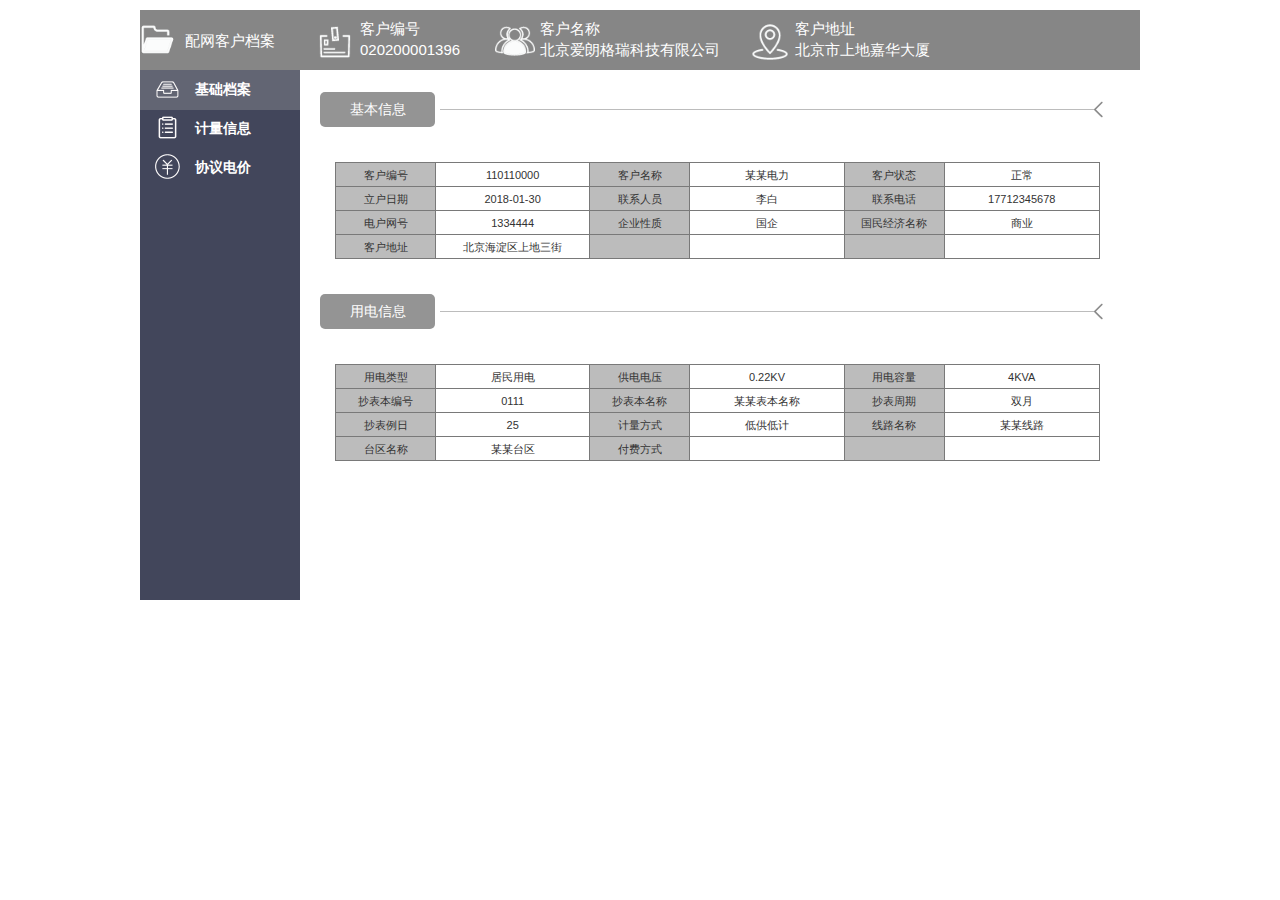
<file: finish the work/Detailsview/Detailsview.html>
<!DOCTYPE html>
<html lang="en">
<head>
	<meta charset="UTF-8">
	<title>配网客户详情查看</title>
	<link rel="stylesheet" href="bootstrap.min.css">
	<link rel="stylesheet" href="jquery.treeview.css" />
	<link rel="stylesheet" href="Detailsview.css">
	<script src="jquery.js"></script>
	<script src="jquery.treeview.js" type="text/javascript"></script>
	<script src="bootstrap.js"></script>
</head>
<body>
	<div class="content">
		<div class="con-header">
			<ul>
				<li>
					<a href="">
						<img src="images/file.png" alt="">
						<span>配网客户档案</span>
						
					</a>
				</li>
				<li>
					<a href="">
						<img src="images/number.png" alt="">
						<span>客户编号</span>
						<p>020200001396</p>
					</a>
				</li>
				<li>
					<a href="">
						<img src="images/customer.png" alt="">
						<span>客户名称</span>
						<p>北京爱朗格瑞科技有限公司</p>
					</a>
				</li>
				<li>
					<a href="">
						<img src="images/adress.png" alt="">
						<span>客户地址</span>
						<p>北京市上地嘉华大厦</p>
					</a>
				</li>
			</ul>
		</div>
		<!-- 侧边栏 -->
    	<div class="side">
    		<ul id="myTab" class="nav nav-tabs">
				<li class="active">
					<img src="images/archives.png" alt="">
					<a href="#archives" data-toggle="tab">基础档案</a>
				</li>
				<li>
					<img src="images/message.png" alt="">
					<a href="#message" data-toggle="tab">计量信息</a></li>
				<li>
					<img src="images/price.png" alt="">
					<a href="#price" data-toggle="tab">协议电价</a>
				</li>
			</ul>
		</div>
		<!-- 侧边栏对应的标签页 -->
		<div id="myTabContent" class="tab-content">
			<!-- 基础档案标签页 -->
			<div class="tab-pane fade in active" id="archives">
				<div class="center">
					<div class="border">
						<span>基本信息</span>
						<div>
							<img src="images/left.png" alt="">
						</div>
					</div>
					<div class="tab">
						<ul>
							<li>客户编号</li>
							<li>110110000</li>
							<li>客户名称</li>
							<li>某某电力</li>
							<li>客户状态</li>
							<li>正常</li>
							<li>立户日期</li>
							<li>2018-01-30</li>
							<li>联系人员</li>
							<li>李白</li>
							<li>联系电话</li>
							<li>17712345678</li>
							<li>电户网号</li>
							<li>1334444</li>
							<li>企业性质</li>
							<li>国企</li>
							<li>国民经济名称</li>
							<li>商业</li>
							<li>客户地址</li>
							<li>北京海淀区上地三街</li>
							<li></li>
							<li></li>
							<li></li>
							<li></li>
						</ul>
					</div>
					<div class="border">
						<span>用电信息</span>
						<div>
							<img src="images/left.png" alt="">
						</div>
					</div>
					<div class="tab">
						<ul>
							<li>用电类型</li>
							<li>居民用电</li>
							<li>供电电压</li>
							<li>0.22KV</li>
							<li>用电容量</li>
							<li>4KVA</li>
							<li>抄表本编号</li>
							<li>0111</li>
							<li>抄表本名称</li>
							<li>某某表本名称</li>
							<li>抄表周期</li>
							<li>双月</li>
							<li>抄表例日</li>
							<li>25</li>
							<li>计量方式</li>
							<li>低供低计</li>
							<li>线路名称</li>
							<li>某某线路</li>
							<li>台区名称</li>
							<li>某某台区</li>
							<li>付费方式</li>
							<li></li>
							<li></li>
							<li></li>
						</ul>
					</div>
				</div>
			</div>
			<!-- 计量信息标签页 -->
			<div class="tab-pane fade" id="message">
				<div class="center">
					<div class="border">
						<span>计量信息</span>
						<div>
							<img src="images/left.png" alt="">
						</div>
					</div>
					<!-- 计量信息左侧树 -->
					<div class="lefttree nav nav-tabs">
						<div class="title">受电点</div>
						<ul id="tree" class="filetree">
					        <li>
					        <span  href="#bianhao" data-toggle="tab" class="folder" >受电点编号001</span>
					        <ul>
					            <li><span  href="#byq" data-toggle="tab" class="folder">变压器</span></li>
					            <li><span  href="#dyd" data-toggle="tab" class="folder">电源点</span></li>
					            <li>
					                <span  href="#jld" data-toggle="tab" class="folder">计量点</span>
					                <ul>
					                    <li>
					                        <span class="folder">01</span>
					                        <ul>
					                            <li><span class="folder"  href="#dnb" data-toggle="tab">电能表</span></li>
					                            <li><span class="folder"  href="#hgq" data-toggle="tab">互感器</span></li>
					                        </ul>
					                    </li>
					                </ul>
					            </li>
					        </ul>
					        </li>
					    </ul>
					</div>
					<!-- 计量信息左侧树对应的标签页 -->
					<div class="treecontent tab-content">
						<!-- 受电点 -->
						<div class="pane active" id="bianhao">
							<p class="p">受电点001</p>
							<ul>
								<li>
									<span>受电点编号</span>
									<span>001</span>
								</li>
								<li>
									<span>供电电源数</span>
									<span>xxx</span>
								</li>
								<li>
									<span>供电回路数</span>
									<span>xxx</span>
								</li>
								<li>
									<span>受电点地址</span>
									<span>xxxx</span>
								</li>
							</ul>
						</div>
						<!-- 表压器 -->
						<div class="pane" id="byq">
							<p style="margin-top:15px;">变压器列表</p>
							<table>	
								<thead>
									<th>变压器编号</th>
									<th>变压器名称</th>
									<th>运行状态</th>
									<th>是否计费</th>
									<th>投运日期</th>
									<th>操作</th>
								</thead>
								<tbody class="nav nav-tabs">
									<tr>
										<td>001</td>
										<td>仪表—1</td>
										<td>运行</td>
										<td>是</td>
										<td>2015-01-03</td>
										<td><a href="#byqxq" data-toggle="tab"><img src="images/caozuo.png" alt=""></a></td>
									</tr>
									<tr>	
										<td>002</td>
										<td>仪表—2</td>
										<td>冷备</td>
										<td>否</td>
										<td>2016-01-03</td>
										<td><a href="#byqxq" data-toggle="tab"><img src="images/caozuo.png" alt=""></a></td>
									</tr>
								</tbody>
							</table>
						</div>
						<!-- 电源点 -->
						<div class="pane" id="dyd">
							<p style="margin-top:15px;">电源点列表</p>
							<table id="tab">	
								<thead>
									<th>电源点编号</th>
									<th>电源性质</th>
									<th>电源类型</th>
									<th>变电站名称</th>
									<th>操作</th>
								</thead>
								<tbody class="nav nav-tabs">
									<tr>
										<td>12343</td>
										<td>主供</td>
										<td>专变</td>
										<td>东效变电站</td>
										<td><a href="#dydxq" data-toggle="tab"><img src="images/caozuo.png" alt=""></a></td>
									</tr>
								</tbody>
							</table>
						</div>
						<!-- 计量点 -->
						<div class="pane" id="jld">
							<p style="margin-top:15px;">计量点列表</p>
							<table id="tab">	
								<thead>
									<th>计量点编号</th>
									<th>受电点编号</th>
									<th>电价名称</th>
									<th>计量方式</th>
									<th>操作</th>
								</thead>
								<tbody class="nav nav-tabs">
									<tr>
										<td>0001</td>
										<td>001</td>
										<td>某某电价</td>
										<td>低供低计</td>
										<td><a href="#jldxq" data-toggle="tab"><img src="images/caozuo.png" alt=""></a></td>
									</tr>
								</tbody>
							</table>
						</div>
						<!-- 电能表 -->
						<div class="pane" id="dnb">
							<p style="margin-top:15px;">电能表列表</p>
							<table id="tab">	
								<thead>
									<th>电能表编号</th>
									<th>计量组编号</th>
									<th>型号</th>
									<th>倍率</th>
									<th>安装日期</th>
									<th>操作</th>
								</thead>
								<tbody class="nav nav-tabs">
									<tr>
										<td>12344444</td>
										<td>001</td>
										<td>DHZ395</td>
										<td>100</td>
										<td>2018-2-14</td>
										<td><a href="#dnbxq" data-toggle="tab"><img src="images/caozuo.png" alt=""></a></td>
									</tr>
								</tbody>
							</table>
						</div>
						<!-- 互感器 -->
						<div class="pane" id="hgq">
							<p style="margin-top:15px;">互感器列表</p>
							<table id="tab">	
								<thead>
									<th>互感器编号</th>
									<th>类型</th>
									<th>相数</th>
									<th>型号</th>
									<th>安装时间</th>
									<th>操作</th>
								</thead>
								<tbody class="nav nav-tabs">
									<tr>
										<td>00000001</td>
										<td>CT</td>
										<td>A</td>
										<td>LQG-0.5</td>
										<td>2018-03-15</td>
										<td><a href="#hgqxq" data-toggle="tab"><img src="images/caozuo.png" alt=""></a></td>
									</tr>
									<tr>
										<td></td>
										<td></td>
										<td></td>
										<td></td>
										<td></td>
										<td><a href="#hgqxq" data-toggle="tab"><img src="images/caozuo.png" alt=""></a></td>
									</tr>
								</tbody>
							</table>
						</div>
						<!-- 变压器详情标签页 -->
						<div class="pane" id="byqxq">
							<div class="p">变压器001信息</div>
							<ul class="list">
								<li>变压器编号</li>
								<li>01023</li>
								<li>变压器名称</li>
								<li>伊泰大酒店</li>
								<li>计算组编号</li>
								<li></li>
								<li>是否计算变损</li>
								<li>否</li>
								<li>运行状态</li>
								<li>运行</li>
								<li>计算容量</li>
								<li>630</li>
								<li>计费状态</li>
								<li>否</li>
								<li>变压器型号</li>
								<li>S9</li>
								<li>变压器容量</li>
								<li>630</li>
								<li>电压比</li>
								<li>10/0.4</li>
								<li>铜损</li>
								<li>5.649</li>
								<li>铁损</li>
								<li>1.02</li>
								<li>空载电流</li>
								<li>0.32</li>
								<li>阻抗电压</li>
								<li>5.79</li>
								<li>生产厂家</li>
								<li>内蒙古变压器厂</li>
								<li>投运日期</li>
								<li>2018-01-02</li>
							</ul>
						</div>
						<!-- 电源点详情标签页 -->
						<div class="details" id="dydxq">
							<div class="p">某某电源点</div>
							<ul class="list">
								<li>受电点编号</li>
								<li>001</li>
								<li>电源编号</li>
								<li>后台自动生成</li>
								<li>电源性质</li>
								<li>主供</li>
								<li>电源类型</li>
								<li>专变</li>
								<li>变电站名称</li>
								<li>东效变电站</li>
								<li>线路名称</li>
								<li>931察布路线</li>
								<li>杆塔名称</li>
								<li>56#杆</li>
								<li>变压器名称</li>
								<li>某某变压器</li>
							</ul>
						</div>
						<!-- 计量点详情标签页 -->
						<div class="details" id="jldxq">
							<div class="p">某某计量点</div>
							<ul class="list">
								<li>受电点编号</li>
								<li>001</li>
								<li>计量点编号</li>
								<li>后台自动生成</li>
								<li>电价名称</li>
								<li>某某电价</li>
								<li>计量方式</li>
								<li>低供低计</li>
								<li>安装位置</li>
								<li>东效变电站</li>
								<li></li>
								<li></li>
							</ul>
						</div>
						<!-- 电能表详情标签页 -->
						<div class="details" id="dnbxq">
							<div class="p">电能表信息</div>
							<ul class="list">
								<li>计量表编号</li>
								<li>0123444</li>
								<li>计量组编号</li>
								<li>01</li>
								<li>型号</li>
								<li>01012233</li>
								<li>综合倍率</li>
								<li>1000</li>
								<li>出厂编号</li>
								<li>0238387</li>
								<li>生产厂家</li>
								<li>北京电表厂家</li>
								<li>电价类别</li>
								<li>一船工商业/1-10</li>
								<li>电表电流</li>
								<li>0.3（6）</li>
								<li>整数位</li>
								<li>6</li>
								<li>小数位</li>
								<li>2</li>
								<li>是否分时</li>
								<li>2</li>
								<li>安装日期</li>
								<li></li>
								<li>是否反向送电</li>
								<li></li>
								<li>反向电价</li>
								<li></li>
								<li>安装位置</li>
								<li></li>
								<li></li>
								<li></li>
							</ul>
						</div>
						<!-- 互感器详情标签页 -->
						<div class="details" id="hgqxq">
							<div class="p">互感器</div>
							<ul class="list">
								<li>类型</li>
								<li>CT</li>
								<li>相数</li>
								<li>A</li>
								<li>互感器编号</li>
								<li>10000-1</li>
								<li>出厂编号</li>
								<li>yh-45</li>
								<li>生产厂家</li>
								<li>泰兴互感器</li>
								<li>型号</li>
								<li>LGQ-05</li>
								<li>电压</li>
								<li>0.5/0.66</li>
								<li>容量</li>
								<li>5</li>
								<li>变比</li>
								<li>50/5</li>
								<li>电压变化</li>
								<li></li>
								<li>准确度</li>
								<li>0.2</li>
								<li>安装时间</li>
								<li>2018-1-05</li>
							</ul>
						</div>
					</div>
				</div>
			</div>
			<!-- 协议电价标签页 -->
			<div class="tab-pane fade" id="price">
				<table>
					<thead>
						<th>电价代码</th>
						<th>电价名称</th>
						<th>用电分类</th>
						<th>电压等级</th>
						<th>基础目录电价</th>
						<th>启用时间</th>
						<th>状态</th>
						<th>查看详情</th>
					</thead>
					<tbody>
						<tr>
							<td></td>
							<td></td>
							<td></td>
							<td></td>
							<td></td>
							<td></td>
							<td></td>
							<td><a data-toggle="modal" data-target="#myModal">查看详情</a></td>
						</tr>
						<tr>
							<td></td>
							<td></td>
							<td></td>
							<td></td>
							<td></td>
							<td></td>
							<td></td>
							<td><a data-toggle="modal" data-target="#myModal">查看详情</a></td>
						</tr>
					</tbody>
				</table>
			</div>
		</div>
		<!-- Modal -->
		<div class="modal fade" id="myModal" tabindex="-1" role="dialog" aria-labelledby="myModalLabel">
		  <div class="modal-dialog" role="document">
		    <div class="modal-content">
		      <div class="modal-header">
		        <button type="button" class="close" data-dismiss="modal" aria-label="Close"><span aria-hidden="true">&times;</span></button>
		        <h4 class="modal-title" id="myModalLabel">电价详情查看：电价具体名称</h4>
		      </div>
		      <div class="modal-body">
		        <ul class="list" style="margin-top:10px;margin-bottom:0px;">
								<li>电价代码</li>
								<li></li>
								<li>电价名称</li>
								<li></li>
								<li>用电分类</li>
								<li></li>
								<li>电压等级</li>
								<li></li>
								<li>状态</li>
								<li></li>
								<li>基础目录电价</li>
								<li></li>
								<li>尖段比例</li>
								<li></li>
								<li>峰段比例</li>
								<li></li>
								<li>平段比例</li>
								<li></li>
								<li>谷段比例</li>
								<li></li>
								<li>尖电价</li>
								<li></li>
								<li>峰电价</li>
								<li></li>
								<li>尖电价</li>
								<li></li>
								<li>平电价</li>
								<li></li>
								<li>谷电价</li>
								<li></li>
								<li>农网还贷基金</li>
								<li></li>
								<li>农网还贷加价</li>
								<li></li>
								<li>城市附加费</li>
								<li></li>
								<li>差别电价</li>
								<li></li>
								<li>库区移民</li>
								<li></li>
								<li>可再生能源</li>
								<li></li>
								<li>专项资金</li>
								<li></li>
								<li>绿色认购电费</li>
								<li></li>
								<li>容量电价</li>
								<li></li>
								<li>需量电价</li>
								<li></li>
								<li>启用时间</li>
								<li></li>
								<li></li>
								<li></li>
								<li></li>
								<li></li>
					</ul>
				</div>
		      </div>
		    </div>
		  </div>
		</div>
    </div>
    <script>
    	$("#tree").treeview();
    	// 左侧树点击切换选项卡
    	$('.folder').click(function () {
            var herf = $(this).attr("href");
            $(""+herf).show().siblings().hide();
        });
        // 点击右侧详情按钮切换
        $(".pane a").click(function(){
        	var herf = $(this).attr("href");
        	$(".pane").hide()
        	 $(""+herf).show()
        })
    </script>
</body>
</html>
</file>
<file: finish the work/Detailsview/Detailsview.css>
*{
	margin: 0;
	padding: 0;
}
a:hover{
	text-decoration:none;
}
.content{
	width:1000px;
	margin: 0 auto;
}
.pane{
	display:none;
}
.details{
	display:block;
}
.con-header{
	background: #868686;
	height: 60px;
}
.con-header li:hover{
	background: #626573;
}
.con-header li{
	float: left;
	list-style: none;
	width:160px;
	height: 60px;
	margin-right:15px;
}
.con-header li:nth-child(3){
	width: 240px;
}
.con-header li:nth-child(3) a{
	width: 230px;
	margin: 0 auto;
}
.con-header li:nth-child(4){
	width: 230px;
}
.con-header li:nth-child(4) a{
	width: 220px;
	margin: 0 auto;
}
.con-header li a{
	display: block;
	width:160px;
	height: 60px;
	color: #fff;
	font-size: 15px;
	text-decoration: none;
	position: relative;
}
.con-header li a span{
	display: block;
	margin-left: 5px;
	margin-top:8px;
	font-size: 15px;
	float: left;
}
.con-header li:nth-child(1) a span{
	margin-top:20px;
	font-size: 15px;
	margin-left: 10px;
}
.con-header li a p{
	position: absolute;
	left:45px;
	bottom:0px;
	font-size: 15px;
}
.con-header li img{
	width:40px;
	height:40px;
	margin-top:12px;
	float: left;
}
.con-header li:nth-child(1) img{
	width:35px;
	height:35px;
}
.side{
	width: 160px;
	height:530px;
	background: #42465b;
	float: left;
}
.nav-tabs{
	border-bottom:none;
}
.nav-tabs li{
	width: 160px;
}
.nav-tabs li img{
	width:25px;
	height:25px;
	display: block;
	float: left;
	position: relative;
	z-index: 999;
	margin-top:6px;
	margin-left: 15px;
	margin-right: 15px;
}
.nav-tabs li>a{
	margin-right: 0;
	border-radius:0;
	color: #fff;
	font-size:14px;
	font-family: "微软雅黑";
	font-weight: bold;
	border:none;
}
.nav-tabs>li.active>a, .nav-tabs>li.active>a:focus{
	color: #fff;
	background: #626573;
	border:none;
}
#myTab .active{
	border: none;
}
#myTab li a:hover{
	background:#626573;
	color:#fff;
	border:none;
}
.right{
	width: 840px;
	float: left;
}
.center{
	width: 800px;
	margin: 0 auto;
	overflow: hidden;
}
.border{
	width: 800px;
	overflow: hidden;
	margin-top: 22px;
}
.border span{
	background: #949494;
	display: block;
	float: left;
	width: 115px;
	height: 35px;
	line-height: 35px;
	text-align:center;
	color: #fff;
	border-radius: 5px;
}
.border>div{
	height: 1px;
	float: left;
	background: #bcbcbc;
	width: 655px;
	margin-left: 5px;
	margin-top: 17px;
	position: relative;
}
.border>div img{
	position: absolute;
	width:25px;
	height:25px;
	right:-16px;
	top:-12px;
	z-index: 999;
}
.tab{
	width:785px;
	margin-left: 15px;
	overflow: hidden; 
}
.tab ul{
	width:765px;
	overflow: hidden;
	border: 1px solid #797979;
	border-top: none;
	margin-top:35px;
	margin-bottom:13px;
}
.tab li{
	height:24px;
	text-align: center;
	line-height:24px;
	border-right: 1px solid #797979;
	border-top: 1px solid #797979;
	float: left;
	font-size:11px;
	list-style: none;
}
.tab li:nth-child(2n+1){
	width:100px;
	background: #bcbcbc;
}
.tab li:nth-child(2n+2){
	width:154.3px;
}
.tab li:nth-child(6n+6){
	border-right: none;
}
#myTabContent{
	height:530px;
	overflow:auto;
}
.lefttree{
	width:310px;
	height: 440px;
	border:1px solid #797979;
	margin-top: 30px;
	float: left;
	margin-left:20px;
	margin-right:20px;
}
.treecontent{
	width: 450px;
	height: 440px;
	margin-top: 30px;
	float: left;
	/*border:1px solid #797979;*/


}
.title{
	width:290px;
	height: 30px;
	line-height: 30px;
	margin:0 auto;
	border-bottom: 1px solid #cccccc;
	margin-bottom:10px;
	padding-bottom: 10px;
}
.p{
	margin-top: 25px;
	margin-left: 35px;
	font-size:16px;
	font-weight: bold;
}
#bianhao{
	width: 450px;
	height: 440px;
	border:1px solid #797979;
}
#bianhao ul{
	width:305px;
	margin: 0 auto;
	margin-top:20px;
	overflow: hidden;
}
#bianhao li{
	float: left;
	width:305px;
	list-style: none;
	margin-bottom: 25px;
	overflow: hidden;

}
#bianhao li span:nth-child(1){
	line-height: 35px;
	margin-right: 15px;
	float: left;
}
#bianhao li:nth-child(1) span:nth-child(2){
	background: #aeaeae;
}
#bianhao li:nth-child(4) span:nth-child(2){
	height: 60px;
	line-height: 60px;
}
#bianhao li span:nth-child(2){
	text-align: center;
	line-height: 33px;
	display: block;
	width: 220px;
	border-radius: 5px;
	border:1px solid #797979;
	height: 33px;
	float: left;
}
#byq{
	height: 440px;
	overflow:auto;
}
#byq table th{
	font-weight:350;
	font-size: 12px;
	color: #000;
	background:#cccccc;
}
#byq table th,tr,td{
	font-size: 12px;
	width:75px;
	height: 35px;
	text-align: center;
	line-height:35px;
	border-right:1px solid #797979;
	border-bottom:1px solid #797979;
}
#byq table td a{
	display:block;
	width: 25px;
	height: 25px;
	margin: 0 auto;
	line-height: 25px;
}
#byq table td img{
	width:25px;
	height: 25px;
}
#byq table{
	margin-top:45px;
	border-top:1px solid #797979;
	border-left:1px solid #797979;
}
#byq table th{
	font-weight:350;
	font-size: 12px;
	color: #000;
	background:#cccccc;
}
#byq table th,tr,td{
	font-size: 12px;
	width:75px;
	height: 35px;
	text-align: center;
	line-height:35px;
	border-right:1px solid #797979;
	border-bottom:1px solid #797979;
}
#byq table{
	margin-top:45px;
	border-top:1px solid #797979;
	border-left:1px solid #797979;
}
#tab td a{
	display:block;
	width: 25px;
	height: 25px;
	margin: 0 auto;
	line-height: 25px;
}
#tab{
	margin-top:45px;
	border-top:1px solid #797979;
	border-left:1px solid #797979;
}
#tab th{
	font-weight:350;
	font-size: 12px;
	color: #000;
}
#tab th,tr,td{
	font-size: 12px;
	width:75px;
	height: 35px;
	text-align: center;
	line-height:35px;
	border-right:1px solid #797979;
	border-bottom:1px solid #797979;
}
#tab td img{
	width:25px;
	height: 25px;
}
#byqxq{
	width: 450px;
	height: 440px;
	border:1px solid #797979;
}
#dydxq{
	width: 450px;
	height: 440px;
	border:1px solid #797979;
}
#jldxq{
	width: 450px;
	height: 440px;
	border:1px solid #797979;
}
#dnbxq{
	width: 450px;
	height: 440px;
	border:1px solid #797979;
}
#hgqxq{
	width: 450px;
	height: 440px;
	border:1px solid #797979;
}
.list{
	display: block;
	width:417px;
	overflow: hidden;
	margin:45px auto;
	border-top: 1px solid #797979;
	border-left: 1px solid #797979;
}
.list li{
	font-size: 11px;
	border-right: 1px solid #797979;
	border-bottom: 1px solid #797979;
	list-style:none;
	float: left;
	text-align: center;
	line-height:24px;
	height:24px;
}
.list li:nth-child(2n+1){
	width:88px;
	background: #bcbcbc;
}
.list li:nth-child(2n+2){
	width:120px;
}
#price th{
	font-weight: 350;
	width:105px;
	font-size: 11px;
	text-align: center;
	border-right: 1px solid #797979;
	border-bottom: 1px solid #797979;
	background:#cccccc;
}
#price td a{
	cursor:pointer;
	color:#0000cc;
}
.modal-backdrop.in {
    opacity:0;
}
.modal-content{
	width:500px;
	margin:-30px auto;
	position: relative;
	top:50%;
	left:10%;
}
.modal-dialog{
	margin:130px auto;
}
.modal-header {
    min-height: 16.43px;
    font-size:11px;
    padding:6px;
    background: #f2f2f2;
    border-bottom: 1px solid #e5e5e5;
}
.modal.in .modal-dialog{
	width:600px;
	height:0px;
}
</file>
